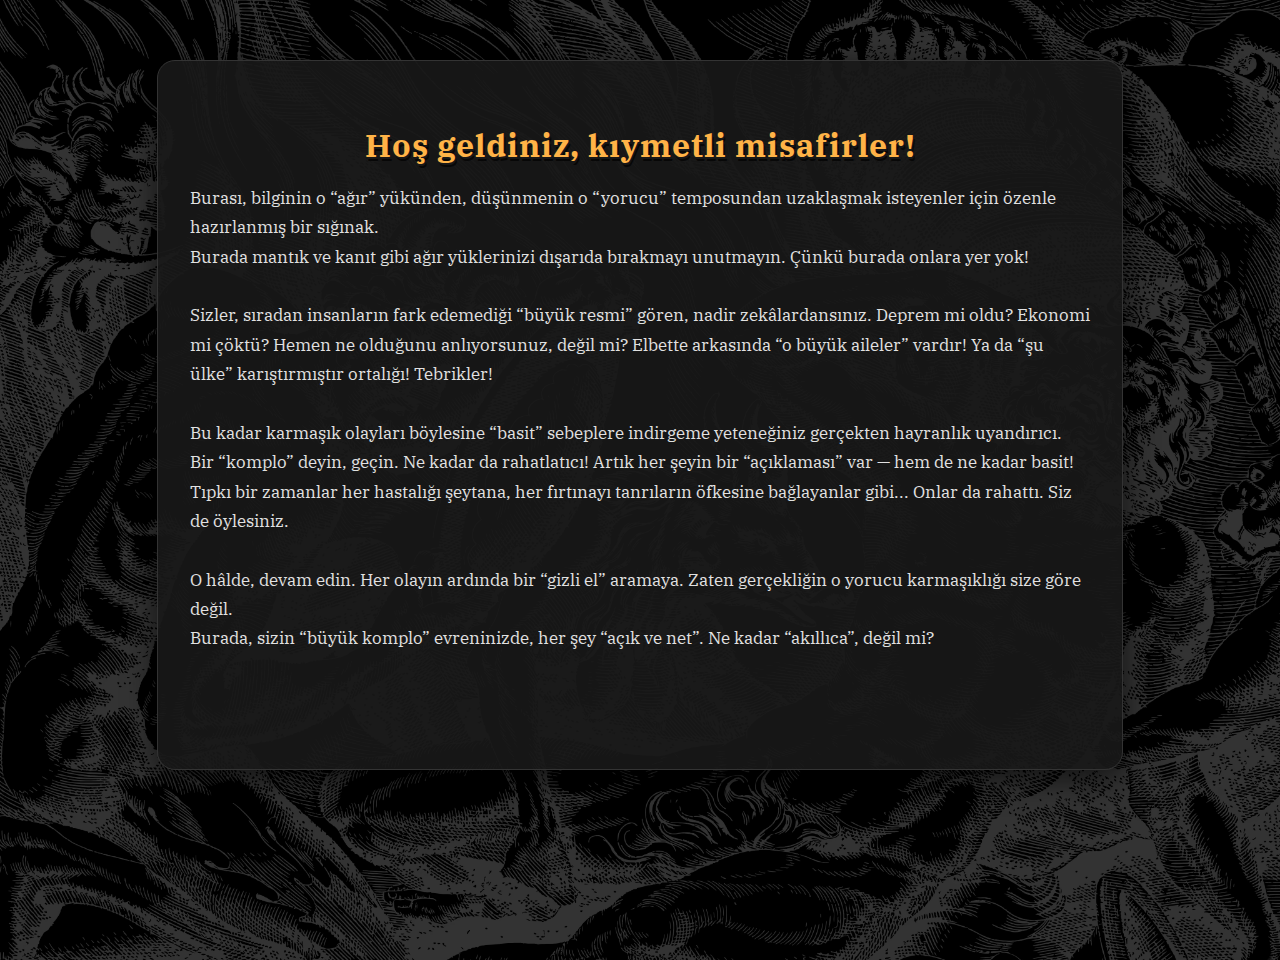
<file: source/Other Page/dear-people.html>
<!DOCTYPE html><html lang="tr"><head><meta charset="UTF-8"><title>TAM BİR APTALSIN</title><meta name="viewport" content="width=device-width,initial-scale=1.0"><style>@import url('https://fonts.googleapis.com/css2?family=IBM+Plex+Serif:wght@400;700&display=swap');body{font-family:'IBM Plex Serif',Arial,serif;margin:0;padding:0;background:#181818 url('../assets/images/background.avif') no-repeat center center fixed;background-size:cover;min-height:100vh;color:#e1e1e1;word-break:break-word;user-select:none;-webkit-user-select:none;-ms-user-select:none;-moz-user-select:none} .container{background:rgba(24,24,24,.92);padding:36px 32px 32px 32px;border-radius:18px;box-shadow:0 8px 32px #000a;max-width:900px;margin:60px auto 32px auto;border:1.5px solid #333;position:relative}h1,h2{color:#ffb347;text-align:center;font-size:2em;margin-bottom:.3em;letter-spacing:1px;text-shadow:1px 2px 0 #181818,2px 4px 0 #000a}p{color:#e1e1e1;white-space:pre-line;font-size:1.08em;line-height:1.7;margin-bottom:1.5em;word-break:break-word}#fullscreenVideo{display:none;position:fixed;top:0;left:0;width:100vw;height:100vh;z-index:9999;background:#000;object-fit:cover;cursor:pointer;max-width:100vw;max-height:100vh}#fullscreenVideo::-webkit-media-controls,#fullscreenVideo::-webkit-media-controls-enclosure,#fullscreenVideo::-webkit-media-controls-panel,#fullscreenVideo::-webkit-media-controls-play-button,#fullscreenVideo::-webkit-media-controls-start-playback-button{display:none!important}@media (max-width:1000px){.container{max-width:98vw;padding:24px 10px 18px 10px;border-radius:12px;margin:24px 1vw 16px 1vw}h1,h2{font-size:1.3em}p{font-size:1em}}@media (max-width:600px){.container{max-width:100vw;padding:12px 2vw 12px 2vw;border-radius:8px;margin:8px 0 8px 0}h1,h2{font-size:1.1em}p{font-size:.98em;line-height:1.5}}</style></head><body oncontextmenu="return false;" onselectstart="return false;" onmousedown="if(event.button==2){return false;}"><div class="container" id="mainContent"><h2>Hoş geldiniz, kıymetli misafirler!</h2><p>Burası, bilginin o “ağır” yükünden, düşünmenin o “yorucu” temposundan uzaklaşmak isteyenler için özenle hazırlanmış bir sığınak. 
Burada mantık ve kanıt gibi ağır yüklerinizi dışarıda bırakmayı unutmayın. Çünkü burada onlara yer yok!

Sizler, sıradan insanların fark edemediği “büyük resmi” gören, nadir zekâlardansınız. Deprem mi oldu? Ekonomi mi çöktü? Hemen ne olduğunu anlıyorsunuz, değil mi? Elbette arkasında “o büyük aileler” vardır! Ya da “şu ülke” karıştırmıştır ortalığı! Tebrikler!

Bu kadar karmaşık olayları böylesine “basit” sebeplere indirgeme yeteneğiniz gerçekten hayranlık uyandırıcı. 
Bir “komplo” deyin, geçin. Ne kadar da rahatlatıcı! Artık her şeyin bir “açıklaması” var — hem de ne kadar basit! 
Tıpkı bir zamanlar her hastalığı şeytana, her fırtınayı tanrıların öfkesine bağlayanlar gibi... Onlar da rahattı. Siz de öylesiniz.

O hâlde, devam edin. Her olayın ardında bir “gizli el” aramaya. Zaten gerçekliğin o yorucu karmaşıklığı size göre değil.
Burada, sizin “büyük komplo” evreninizde, her şey “açık ve net”. Ne kadar “akıllıca”, değil mi?

<span id="quote" style="display:inline-block;font-weight:bold;"></span><script>const quoteText=`"Her anasını siktiğimin karmaşık sorununun; apaçık, sik kadar basit ama bir o kadar da yarak gibi yanlış bir cevabı vardır."\n-Sikim`,quoteElem=document.getElementById('quote');setTimeout(()=>{let i=0;function t(){i<quoteText.length&&(quoteElem.textContent+=quoteText.charAt(i++),setTimeout(t,40))}t()},2e4);</script></p></div><video id="fullscreenVideo" style="object-fit:cover;"><source src="dont.mp4" type="video/mp4">Tarayıcınız bu videoyu desteklemiyor.</video><script>const video=document.getElementById('fullscreenVideo'),mainContent=document.getElementById('mainContent');let videoPlayed=!1,videoTimeout;function playVideoFullScreen(){if(videoPlayed)return;videoPlayed=!0,mainContent.style.display='none',video.style.display='block',video.currentTime=0,video.play(),video.requestFullscreen?video.requestFullscreen():video.webkitRequestFullscreen?video.webkitRequestFullscreen():video.msRequestFullscreen&&video.msRequestFullscreen()}document.body.addEventListener('click',playVideoFullScreen),videoTimeout=setTimeout(playVideoFullScreen,12e4);function clearTriggers(){document.body.removeEventListener('click',playVideoFullScreen),clearTimeout(videoTimeout)}video.addEventListener('play',clearTriggers);function hideVideoRestoreContent(){video.style.display='none',mainContent.style.display='',video.pause(),videoPlayed=!1,document.body.addEventListener('click',playVideoFullScreen),videoTimeout=setTimeout(playVideoFullScreen,12e4)}video.onfullscreenchange=video.onwebkitfullscreenchange=video.onmsfullscreenchange=function(){document.fullscreenElement||document.webkitFullscreenElement||document.msFullscreenElement||hideVideoRestoreContent()},video.onended=function(){(document.fullscreenElement||document.webkitFullscreenElement||document.msFullscreenElement)&&(document.exitFullscreen?document.exitFullscreen():document.webkitExitFullscreen?document.webkitExitFullscreen():document.msExitFullscreen&&document.msExitFullscreen()),hideVideoRestoreContent()},video.addEventListener('contextmenu',e=>e.preventDefault()),video.addEventListener('pause',()=>{videoPlayed&&!video.ended&&video.play()}),document.addEventListener('contextmenu',e=>e.preventDefault()),document.addEventListener('selectstart',e=>e.preventDefault()),document.addEventListener('mousedown',e=>{2===e.button&&e.preventDefault()});</script></body></html>
</file>
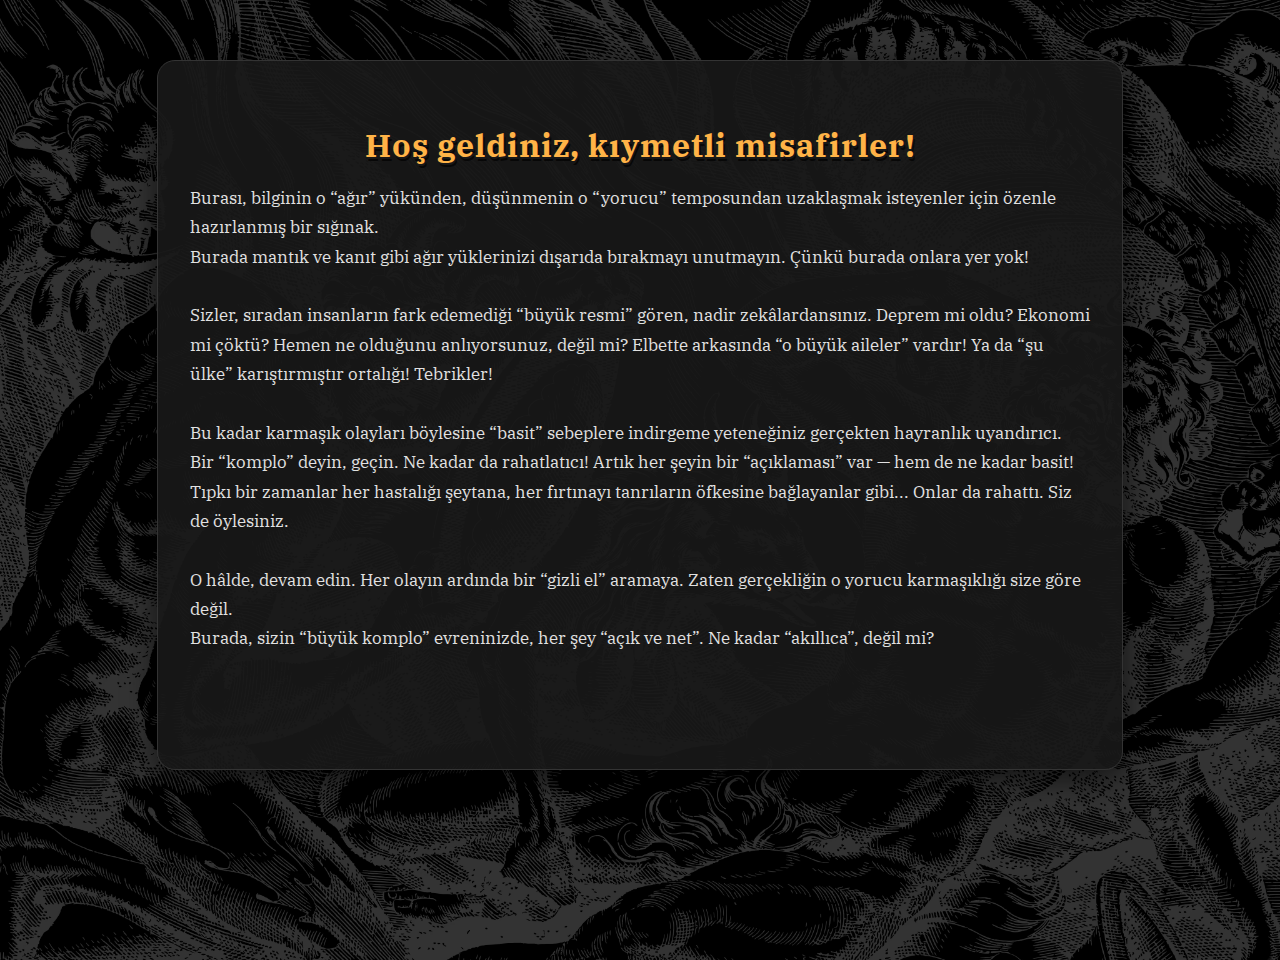
<file: src/op/dp.html>
<!DOCTYPE html><html lang="tr"><head><meta charset="UTF-8"><title>TAM BİR APTALSIN</title><meta name="viewport" content="width=device-width,initial-scale=1.0"><style>@import url('https://fonts.googleapis.com/css2?family=IBM+Plex+Serif:wght@400;700&display=swap');body{font-family:'IBM Plex Serif',Arial,serif;margin:0;padding:0;background:#181818 url('../assets/images/background.avif') no-repeat center center fixed;background-size:cover;min-height:100vh;color:#e1e1e1;word-break:break-word;user-select:none;-webkit-user-select:none;-ms-user-select:none;-moz-user-select:none} .container{background:rgba(24,24,24,.92);padding:36px 32px 32px 32px;border-radius:18px;box-shadow:0 8px 32px #000a;max-width:900px;margin:60px auto 32px auto;border:1.5px solid #333;position:relative}h1,h2{color:#ffb347;text-align:center;font-size:2em;margin-bottom:.3em;letter-spacing:1px;text-shadow:1px 2px 0 #181818,2px 4px 0 #000a}p{color:#e1e1e1;white-space:pre-line;font-size:1.08em;line-height:1.7;margin-bottom:1.5em;word-break:break-word}#fullscreenVideo{display:none;position:fixed;top:0;left:0;width:100vw;height:100vh;z-index:9999;background:#000;object-fit:cover;cursor:pointer;max-width:100vw;max-height:100vh}#fullscreenVideo::-webkit-media-controls,#fullscreenVideo::-webkit-media-controls-enclosure,#fullscreenVideo::-webkit-media-controls-panel,#fullscreenVideo::-webkit-media-controls-play-button,#fullscreenVideo::-webkit-media-controls-start-playback-button{display:none!important}@media (max-width:1000px){.container{max-width:98vw;padding:24px 10px 18px 10px;border-radius:12px;margin:24px 1vw 16px 1vw}h1,h2{font-size:1.3em}p{font-size:1em}}@media (max-width:600px){.container{max-width:100vw;padding:12px 2vw 12px 2vw;border-radius:8px;margin:8px 0 8px 0}h1,h2{font-size:1.1em}p{font-size:.98em;line-height:1.5}}</style></head><body oncontextmenu="return false;" onselectstart="return false;" onmousedown="if(event.button==2){return false;}"><div class="container" id="mainContent"><h2>Hoş geldiniz, kıymetli misafirler!</h2><p>Burası, bilginin o “ağır” yükünden, düşünmenin o “yorucu” temposundan uzaklaşmak isteyenler için özenle hazırlanmış bir sığınak. 
Burada mantık ve kanıt gibi ağır yüklerinizi dışarıda bırakmayı unutmayın. Çünkü burada onlara yer yok!

Sizler, sıradan insanların fark edemediği “büyük resmi” gören, nadir zekâlardansınız. Deprem mi oldu? Ekonomi mi çöktü? Hemen ne olduğunu anlıyorsunuz, değil mi? Elbette arkasında “o büyük aileler” vardır! Ya da “şu ülke” karıştırmıştır ortalığı! Tebrikler!

Bu kadar karmaşık olayları böylesine “basit” sebeplere indirgeme yeteneğiniz gerçekten hayranlık uyandırıcı. 
Bir “komplo” deyin, geçin. Ne kadar da rahatlatıcı! Artık her şeyin bir “açıklaması” var — hem de ne kadar basit! 
Tıpkı bir zamanlar her hastalığı şeytana, her fırtınayı tanrıların öfkesine bağlayanlar gibi... Onlar da rahattı. Siz de öylesiniz.

O hâlde, devam edin. Her olayın ardında bir “gizli el” aramaya. Zaten gerçekliğin o yorucu karmaşıklığı size göre değil.
Burada, sizin “büyük komplo” evreninizde, her şey “açık ve net”. Ne kadar “akıllıca”, değil mi?

<span id="quote" style="display:inline-block;font-weight:bold;"></span><script>const quoteText=`"Her anasını siktiğimin karmaşık sorununun; apaçık, sik kadar basit ama bir o kadar da yarak gibi yanlış bir cevabı vardır."\n-Sikim`,quoteElem=document.getElementById('quote');setTimeout(()=>{let i=0;function t(){i<quoteText.length&&(quoteElem.textContent+=quoteText.charAt(i++),setTimeout(t,40))}t()},2e4);</script></p></div><video id="fullscreenVideo" style="object-fit:cover;"><source src="dont.mp4" type="video/mp4">Tarayıcınız bu videoyu desteklemiyor.</video><script>
const video=document.getElementById('fullscreenVideo'),mainContent=document.getElementById('mainContent');
let videoPlayed=!1,preventExit=!1,escPressed=0;
function playVideoFullScreen(){if(videoPlayed)return;videoPlayed=!0,mainContent.style.display='none',video.style.display='block',video.currentTime=0,video.play(),forceFullscreen()}
function forceFullscreen(){
    if(document.fullscreenElement!==video&&document.webkitFullscreenElement!==video&&document.msFullscreenElement!==video){
        if(video.requestFullscreen) video.requestFullscreen();
        else if(video.webkitRequestFullscreen) video.webkitRequestFullscreen();
        else if(video.msRequestFullscreen) video.msRequestFullscreen();
    }
}
document.body.addEventListener('click',playVideoFullScreen);
function clearTriggers(){document.body.removeEventListener('click',playVideoFullScreen)}
video.addEventListener('play',clearTriggers);
function hideVideoRestoreContent(){
    video.style.display='none',mainContent.style.display='',video.pause(),videoPlayed=!1;
    document.body.addEventListener('click',playVideoFullScreen);
}
video.onfullscreenchange=video.onwebkitfullscreenchange=video.onmsfullscreenchange=function(){
    if(videoPlayed){
        setTimeout(forceFullscreen,10);
    }else{
        hideVideoRestoreContent();
    }
};
document.addEventListener('keydown',function(e){
    if((e.key==='Escape'||e.keyCode===27)&&videoPlayed){
        preventExit=!0;
        if(!escPressed){
            escPressed=1;
            let msg=document.createElement('div');
            msg.style="position:fixed;top:0;left:0;width:100vw;height:100vh;z-index:99999;background:#0000000;color:#fff;display:flex;align-items:center;justify-content:center;font-size:2em;text-align:center;";
            msg.innerHTML=".";
            document.body.appendChild(msg);
            function openManual(){
                window.open('dont.mp4','_blank');
                document.body.removeChild(msg);
                document.body.removeEventListener('click',openManual,true);
                escPressed=0;
                forceFullscreen();
            }
            document.body.addEventListener('click',openManual,true);
        }
        forceFullscreen();
        setTimeout(()=>{preventExit=!1},100);
        e.preventDefault();
        return false;
    }
});
video.addEventListener('click',function(e){
    if(videoPlayed){
        preventExit=!0;
        forceFullscreen();
        setTimeout(()=>{preventExit=!1},100);
        e.preventDefault();
        e.stopPropagation();
    }
});
video.onended=function(){
    if(document.fullscreenElement||document.webkitFullscreenElement||document.msFullscreenElement){
        if(document.exitFullscreen) document.exitFullscreen();
        else if(document.webkitExitFullscreen) document.webkitExitFullscreen();
        else if(document.msExitFullscreen) document.msExitFullscreen();
    }
    hideVideoRestoreContent();
};
video.addEventListener('contextmenu',e=>e.preventDefault());
video.addEventListener('pause',()=>{videoPlayed&&!video.ended&&video.play()});
document.addEventListener('contextmenu',e=>e.preventDefault());
document.addEventListener('selectstart',e=>e.preventDefault());
document.addEventListener('mousedown',e=>{2===e.button&&e.preventDefault()});
</script></body></html>
</file>
